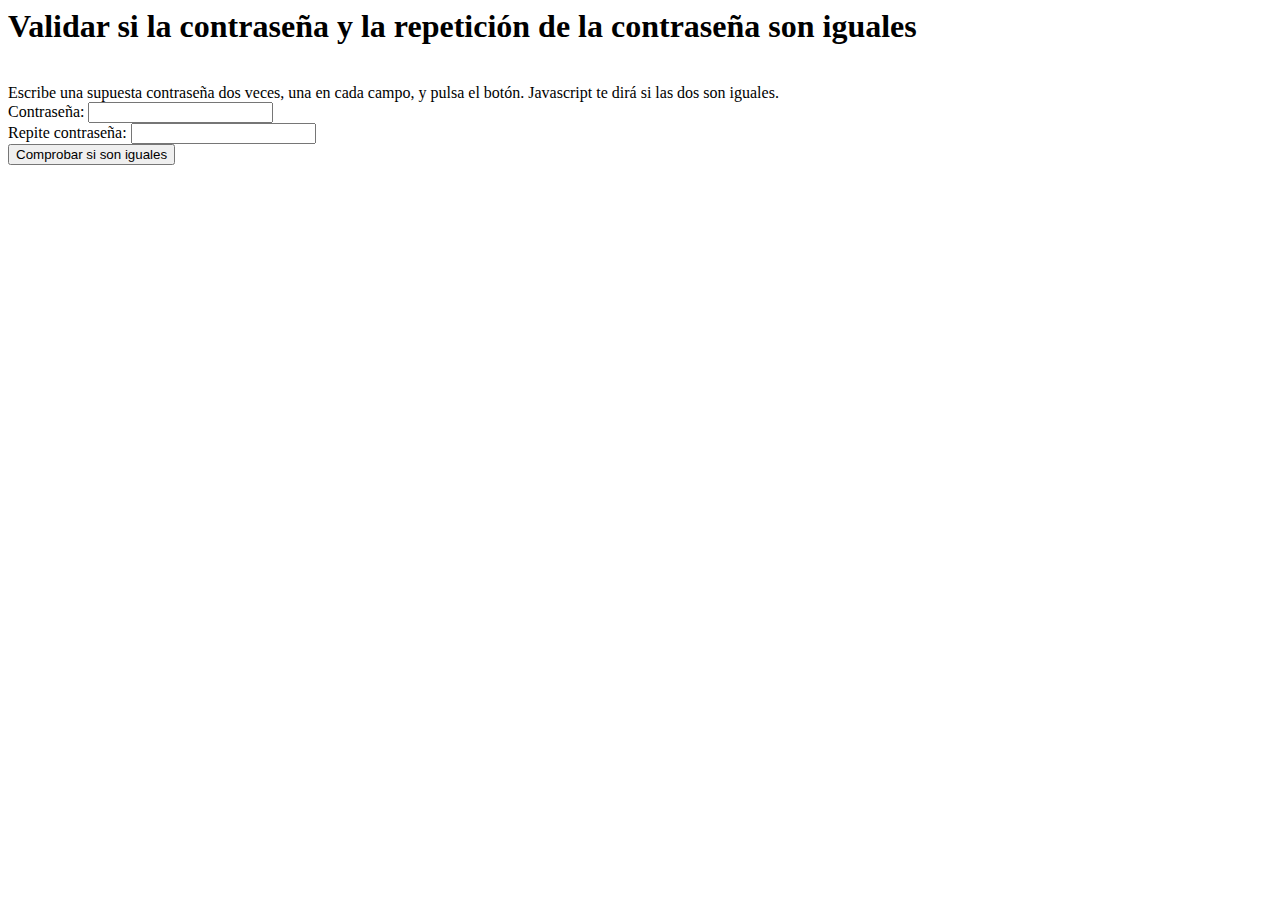
<file: index.html>
<html>
<head>
<title>Validar si la contraseña y la repetición de la contraseña son iguales</title>
<script>
function comprobarClave(){
    clave1 = document.f1.clave1.value
    clave2 = document.f1.clave2.value
     

    if (clave1 == "admin" && clave2 == "conejo"){
       alert("Los Datos Coinciden...\n Bienvenido");
        var href =  "dos.html";
        window.location=href;
         }
       
    else{
       alert("Las dos claves son distintas...\nIntentelo nuevamente.");
        var href =  "index.html";
        window.location=href;
    };
       
}  
</script>
</head>

<body>

<h1>Validar si la contraseña y la repetición de la contraseña son iguales</h1>
<br>
Escribe una supuesta contraseña dos veces, una en cada campo, y pulsa el botón. Javascript te dirá si las dos son iguales.

<br>
<form action="" name="f1">
Contraseña: <input type="password" name="clave1" size="20">
<br>
Repite contraseña: <input type="password" name="clave2" size="20">
<br>
<input type="button" value="Comprobar si son iguales" onClick="comprobarClave()">

</form>

</body>
</html>
</file>
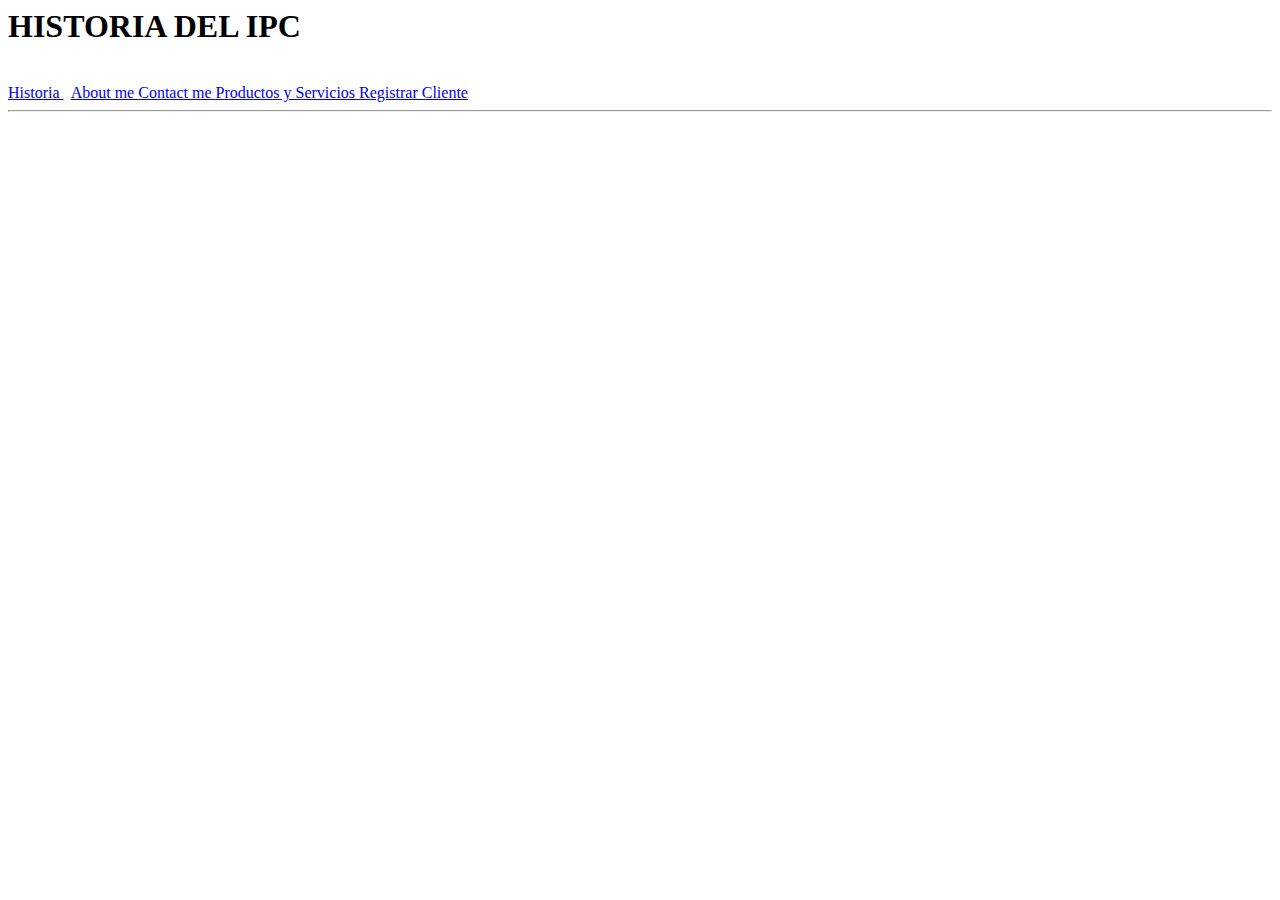
<file: historia.html>
<html>
<head>
<title>Validar si la contraseña y la repetición de la contraseña son iguales</title>
 
</head>

<body>

<h1>HISTORIA DEL IPC</h1>
<br>
 
<a 
        href="dos.html">
            Historia
        </a>
         &nbsp;
        <a 
        href="aboutme.html">
            About me 
        </a>
        
        <a 
        href="contact.html">
            Contact me 
        </a>
        <a 
        href="proserv.html">
            Productos y Servicios
        </a>
        <a 
        href="registrocliente.html">
            Registrar Cliente
        </a>


        <hr></hr>
       <br>
 

</body>
</html>
</file>
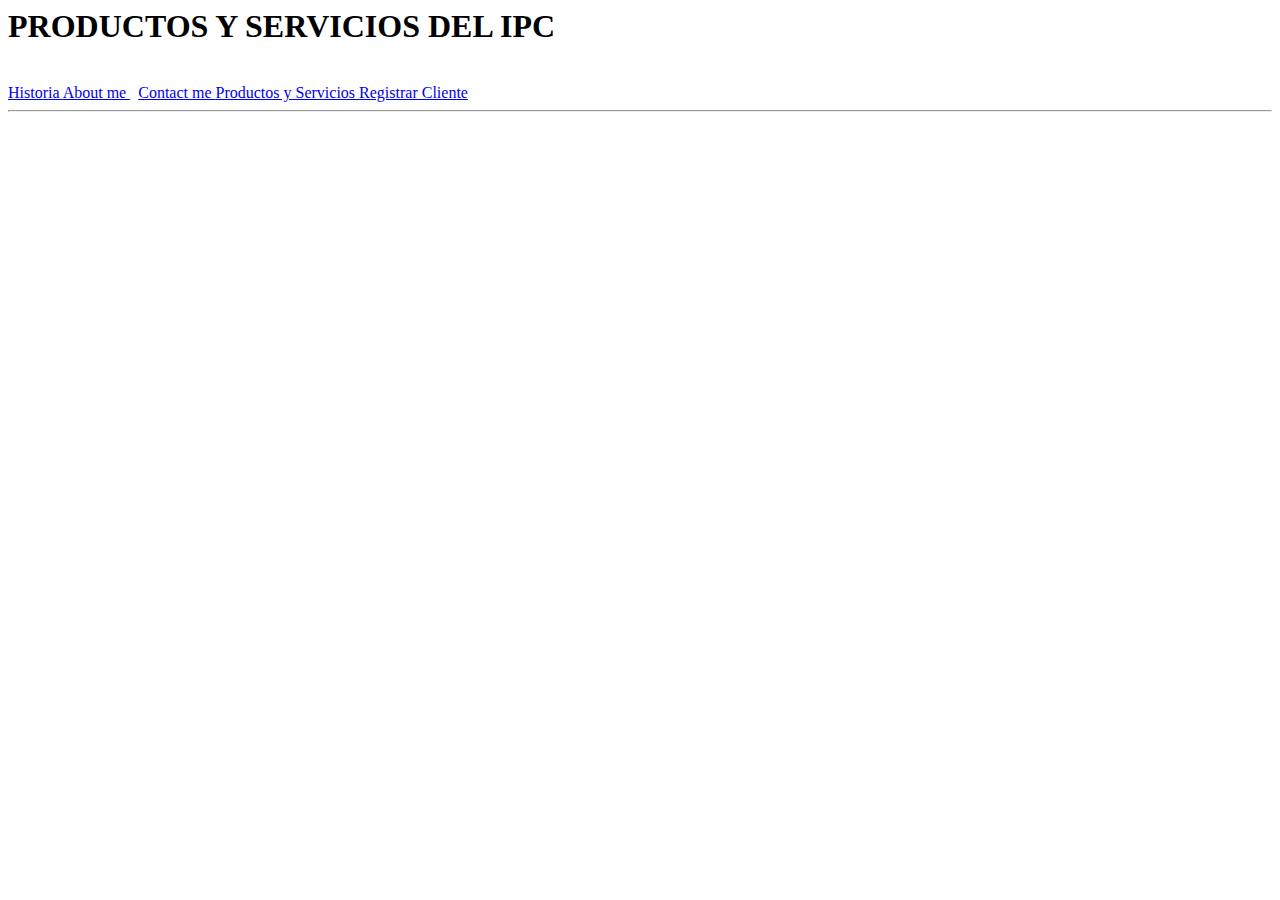
<file: proserv.html>
<html>
<head>
<title>Validar si la contraseña y la repetición de la contraseña son iguales</title>
 
</head>

<body>

<h1>PRODUCTOS Y SERVICIOS DEL IPC</h1>
<br>
 
<a 
        href="dos.html">
            Historia
        </a>
         
        <a 
        href="aboutme.html">
            About me 
        </a>
        &nbsp;
        <a 
        href="contact.html">
            Contact me 
        </a>
        <a 
        href="proserv.html">
            Productos y Servicios
        </a>
        <a 
        href="registrocliente.html">
            Registrar Cliente
        </a>


        <hr></hr>
       <br>
 

</body>
</html>
</file>
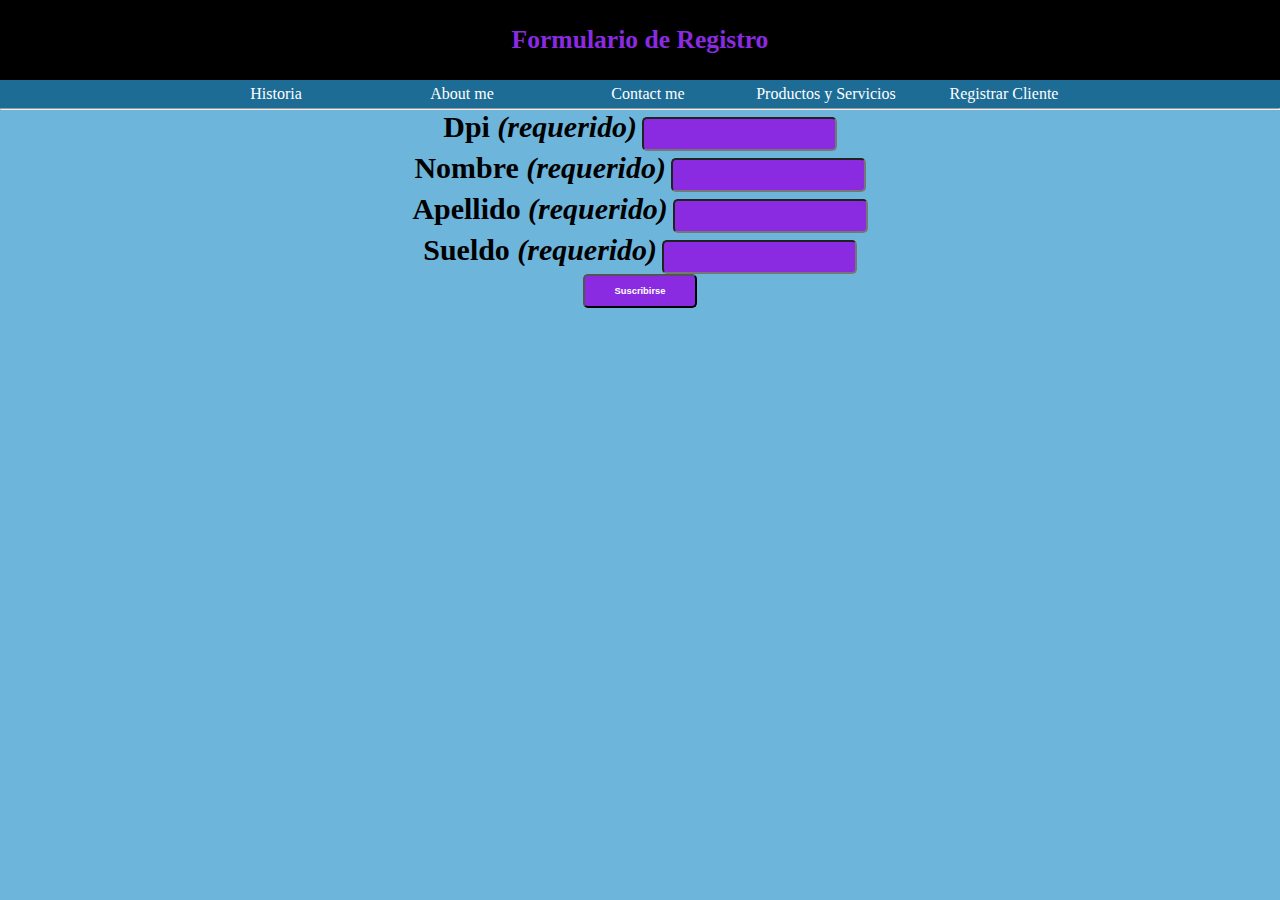
<file: registrocliente.html>
<!doctype html>
<html>
<head>
<meta charset="utf-8">
    <title>Formulario de Registro SCIII</title>
    <link rel="stylesheet" type="text/css" href="style.css">

</head>
 
<body>

  <h2>Formulario de Registro</h2>  
   <nav>
    <ul>
  <li><a href="dos.html">Historia</a></li>
     &nbsp;
    <li><a href="aboutme.html">About me </a></li>
    &nbsp;
    <li><a href="contact.html">Contact me </a></li>
    <li><a href="proserv.html">Productos y Servicios</a></li>
    <li><a href="registrocliente.html">Registrar Cliente</a></li>
      </ul>
      </nav>
      <hr></hr>
      
      <h3><center><div class="group">
  <form action="registro.php" method="POST">
      <label for="dpi">Dpi <span><em>(requerido)</em></span></label>
      <input type="text" name="dpi" class="form-input" required/>   
      <br>
      <label for="nombre">Nombre <span><em>(requerido)</em></span></label>
      <input type="text" name="nombre" class="form-input" required/>   
      <br>
      <label for="apellido">Apellido <span><em>(requerido)</em></span></label>
      <input type="text" name="apellido" class="form-input" required/>         
      <br>
      <label for="email">Sueldo <span><em>(requerido)</em></span></label>
      <input type="text" name="sueldo" class="form-input" />
       <br></center>
     <center> <input class="form-btn" name="submit" type="submit" value="Suscribirse" /></center></h3>
    </p>
  </form>
</div>

</body>
</html>
</file>
<file: style.css>
*{
	padding: 0;
	margin: 0;
}
h2 {
	text-align: center;
	background-color: black;
	color: white;
	padding: 20px;
}
nav ul {
	background-color: #1d6c96;
	width: 100%;
	list-style-type: none;
	text-align: center;
}
nav li{
	display: inline-flex;	
}
nav a {
	text-decoration:none;
	color: white;
	padding: 10px;
	width: 150px;
}
nav li:hover {
	background-color: #626664;
}
.menu-secundario {
	align-items: center;
	padding: 40%;
}
body{
	background-color: #6eb5db;
}
input{
	font-size: 0.5em;
	font-weight: bold;
	padding: 10px 30px;
	border-radius: 5px;
	border: 2px solid orgba(0,0,0,0.3);
	box-shadow: 2px 2px 10px orgba(0,0,0,0.5);
	color: white;
	background-color: blueviolet;

}
input:hover{
	background-color: rgb(101, 33, 165);
}
ul{list-style: none;}
label{font-size: 1.6em;}
.container{
	max-width: 1400px;
	margin: auto;
}
h2{
	margin: 0;
	padding: 25px 30px;
	font-weight: bold;
	color: blueviolet;
	font-size: 1.6em;
}
nav a{
	padding: 5px 12px;
}
#hero{
	display: flex;
	align-items: center;
	justify-content: center;
	text-align: center;
	flex-direction: column;
	height: 100vh;
	background-image: linear-gradient(0deg
		rgba(0, 0, 0, 0.5)
		rgba(0, 0, 0, 0.5)
	)
	,url("media/hero.jpg") ;
background-repeat: no-repeat;
background-size: cover;
background-position: center center;
}
h1 {
	text-align: center;
}
div.class{
	text-align: center;
}
</file>
